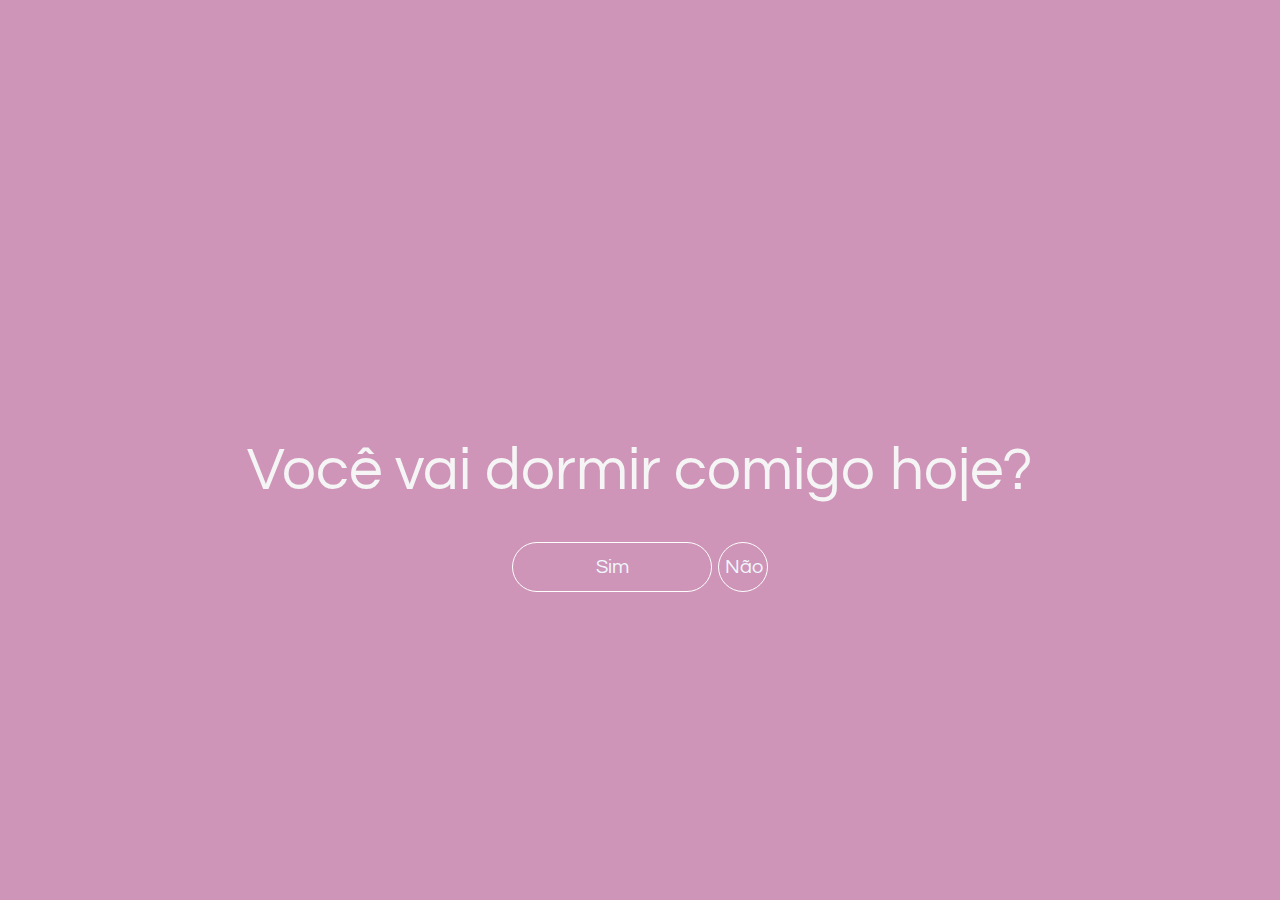
<file: index.html>
<!DOCTYPE html>
<html lang="en">
<head>
    <meta charset="UTF-8">
    <meta name="viewport" content="width=device-width, initial-scale=1.0">
    <title>Oie</title>
    <link rel="preconnect" href="https://fonts.googleapis.com">
    <link rel="preconnect" href="https://fonts.gstatic.com" crossorigin>
    <link href="https://fonts.googleapis.com/css2?family=Questrial&display=swap" rel="stylesheet">
    <link rel="stylesheet" href="style.css">
    <link rel="shortcut icon" type="imagex/png" href="coracao.ico">
    
   
</head>
<body>
    
    <div class="main">
        <div class="central">
            <h1>Você vai dormir comigo hoje?</h1>            
                <button onclick="eba()">Sim</button>
                <button onclick="erro()"id="nao">Não</button>
        </div>

    </div>

    <script>
        function eba()
        {
            alert("eeeeba");
        }
        function erro()
        {
            alert("ERRO, tente a outra opção!")
        }
    </script>
    
</body>

</html>
</file>
<file: style.css>
body, html {
    height: 100%;
    padding: 0;
    margin: 0;
}
*{
    font-family: "Questrial", sans-serif;
font-weight: 400;
font-style: normal;
    
}

.main {
    background-color: #ce95b8;
    color: whitesmoke;
    display: flex;
    justify-content: center;
    align-content: center;
    height: 100%;

}
.central {
    height: 200px;
    width: 800px;
    margin: auto;
    margin-bottom: 300px;
    font-size: 30px;
    text-align: center;
    
    
}

.form, button{
    font-size: 20px;
}

.form {
    height: 50px;
    width: 400px;
    border-radius: 30px;
    border: 1px solid white ;
    background-color: #ce95b8;
    color: aliceblue;
    transition: 0.5s;
    padding-left: 20px;
}

textarea:focus, input:focus, select:focus {
    box-shadow: 0 0 0 0;
    outline: 0;
} 

button{
    height: 50px;
    width: 200px;
    border-radius: 30px;
    border: 1px solid white ;
    background-color: #ce95b8;
    color: aliceblue;
}
button:hover{
    background-color: aliceblue;
    color: #ce95b8;
}

#nao{
    animation: rotate-top 1s  infinite ;
    width: 50px;
    position: relative;

}


@keyframes rotate-top {
    0% {
        transform: translate(0, 0%);
        transform-origin: top center; /* Define o ponto de origem da transformação */
    }
    25% {
        transform: translate(80px, -800%);
        

    
    }
     50% {
        transform: translate(-190px, -800%);
        

    
    }
    75%{
        transform: translate(-200px, 300%);

    }
    100%{
        transform: translate(0, 0%); 
    

    }



    
  
}
</file>
